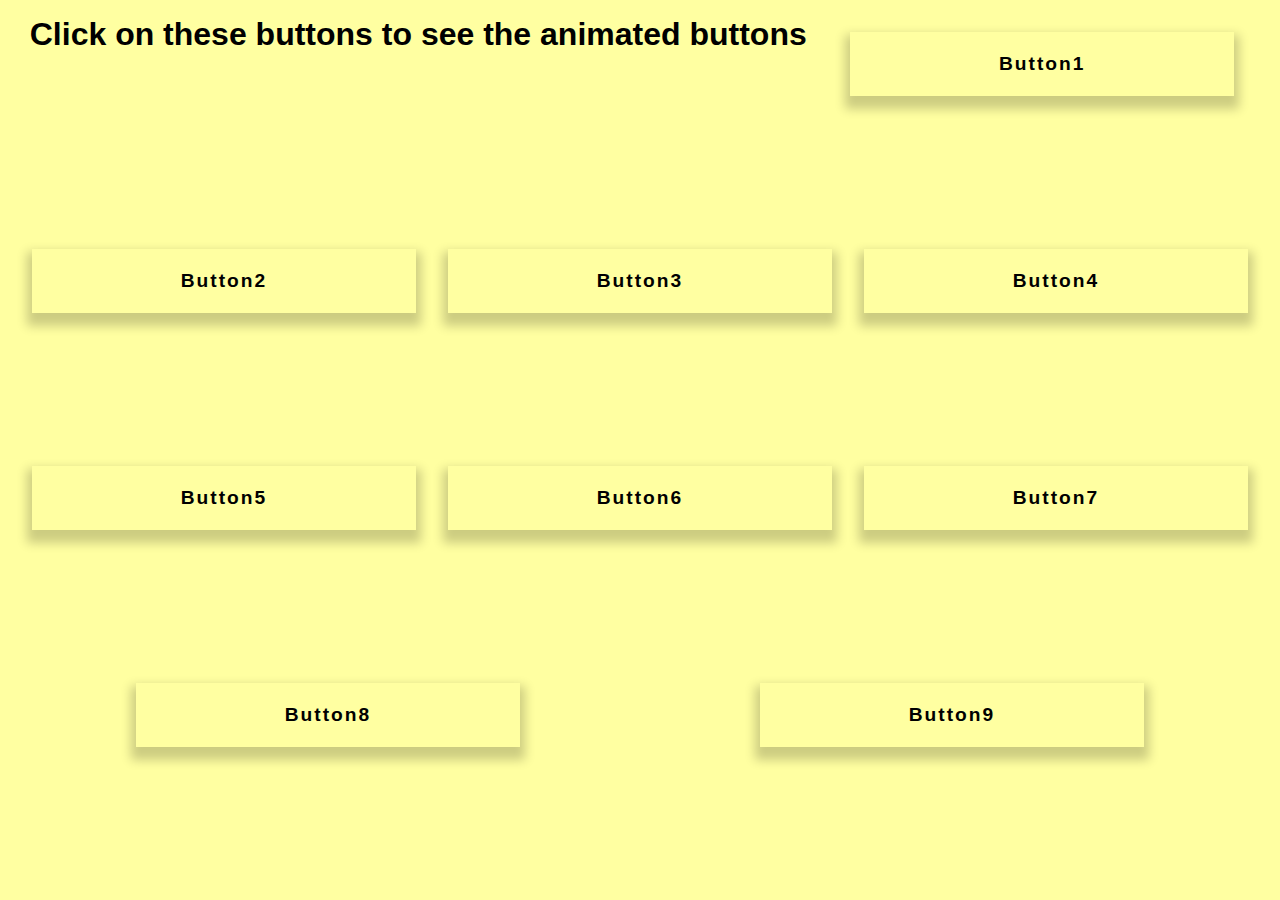
<file: index.html>
<!DOCTYPE html>
<html lang="en">
<head>
    <meta charset="UTF-8">
    <meta http-equiv="X-UA-Compatible" content="IE=edge">
    <meta name="viewport" content="width=device-width, initial-scale=1.0">
    <title>Document</title>
    <link rel="stylesheet" href="css/index.css">
</head>
<body>
    <section>
        <h1>Click on these buttons to see the animated buttons</h1>
        <div>
            <a href="pixel_button.html">Button1</a>
        </div>
        <div>
            <a href="button2.html">Button2</a>
        </div>
        <div>
            <a href="button3.html">Button3</a>
        </div>
        <div>
            <a href="button4.html">Button4</a>
        </div>
        <div>
            <a href="button5.html">Button5</a>
        </div>
        <div>
            <a href="button6.html">Button6</a>
        </div>
        <div>
            <a href="button7.html">Button7</a>
        </div>
        <div>
            <a href="button8.html">Button8</a>
        </div>
        <div>
            <a href="button9.html">Button9</a>
        </div>
    </section>
</body>
</html>
</file>
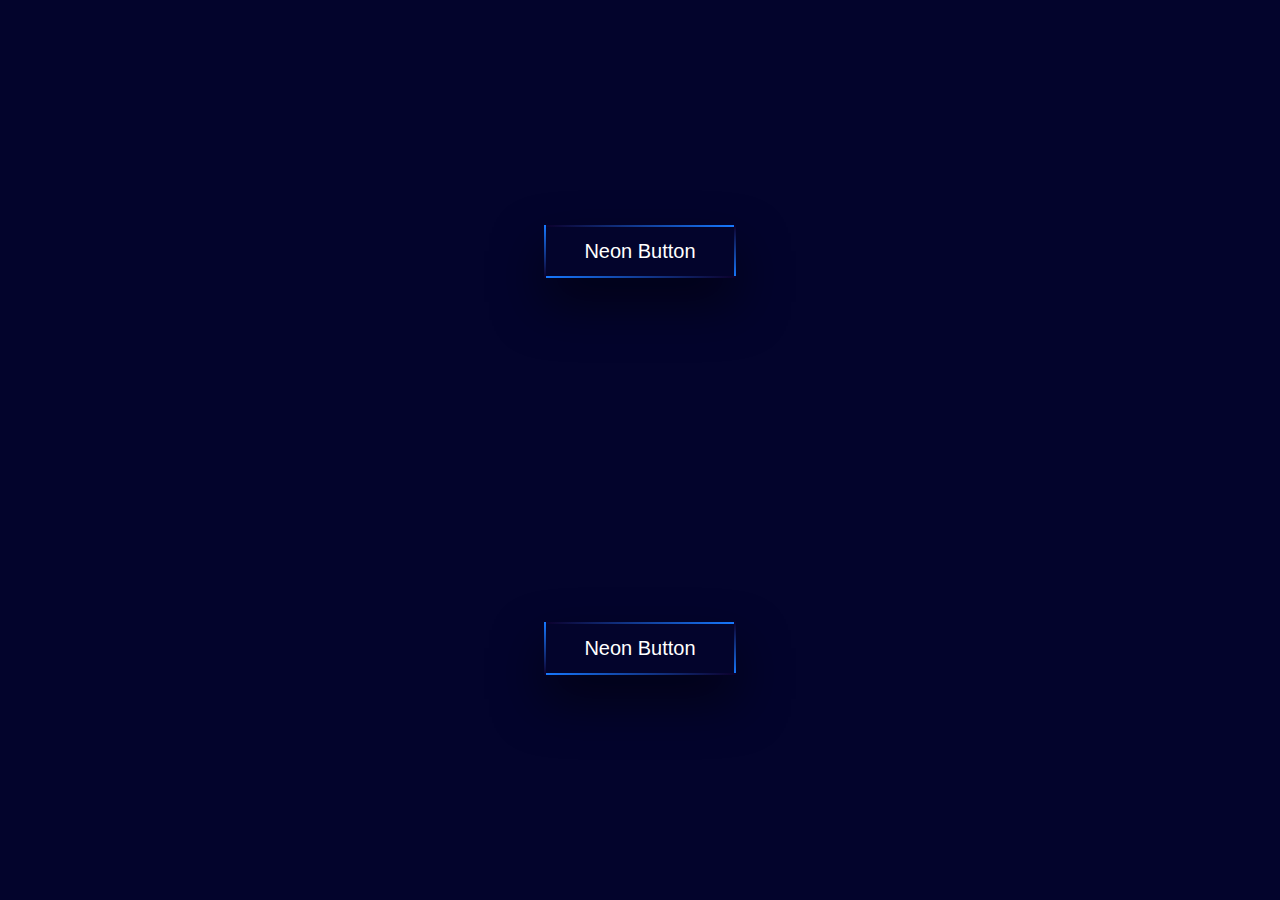
<file: button2.html>
<!DOCTYPE html>
<html lang="en">
<head>
    <meta charset="UTF-8">
    <meta http-equiv="X-UA-Compatible" content="IE=edge">
    <meta name="viewport" content="width=device-width, initial-scale=1.0">
    <title>Neon Button</title>
    <link rel="stylesheet" href="css/button2.css">
</head>
<body>
    <div class="center height1">
        <span></span>
        <span></span>
        <span></span>
        <span></span>
        Neon Button
    </div>
    <div class="center1 center">
        <span></span>
        <span></span>
        <span></span>
        <span></span>
        Neon Button
    </div>
</body>
</html>
</file>
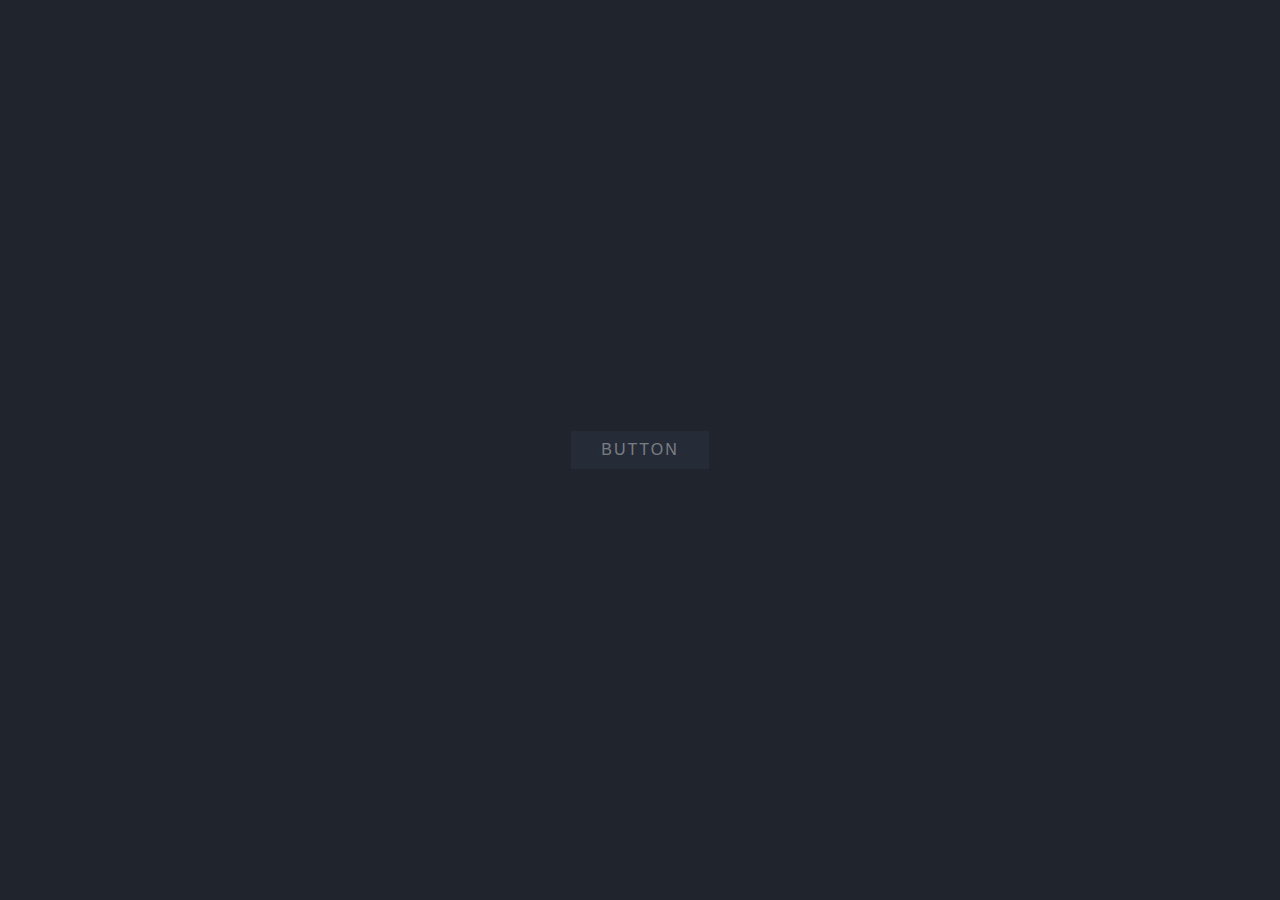
<file: button3.html>
<!DOCTYPE html>
<html lang="en">
<head>
    <meta charset="UTF-8">
    <meta http-equiv="X-UA-Compatible" content="IE=edge">
    <meta name="viewport" content="width=device-width, initial-scale=1.0">
    <title>CSS Button</title>
    <link rel="stylesheet" href="css/button3.css">
</head>
<body>
    <a href="#">
        <span></span>
        <span></span>
        <span></span>
        <span></span>
        Button
    </a>
</body>
</html>
</file>
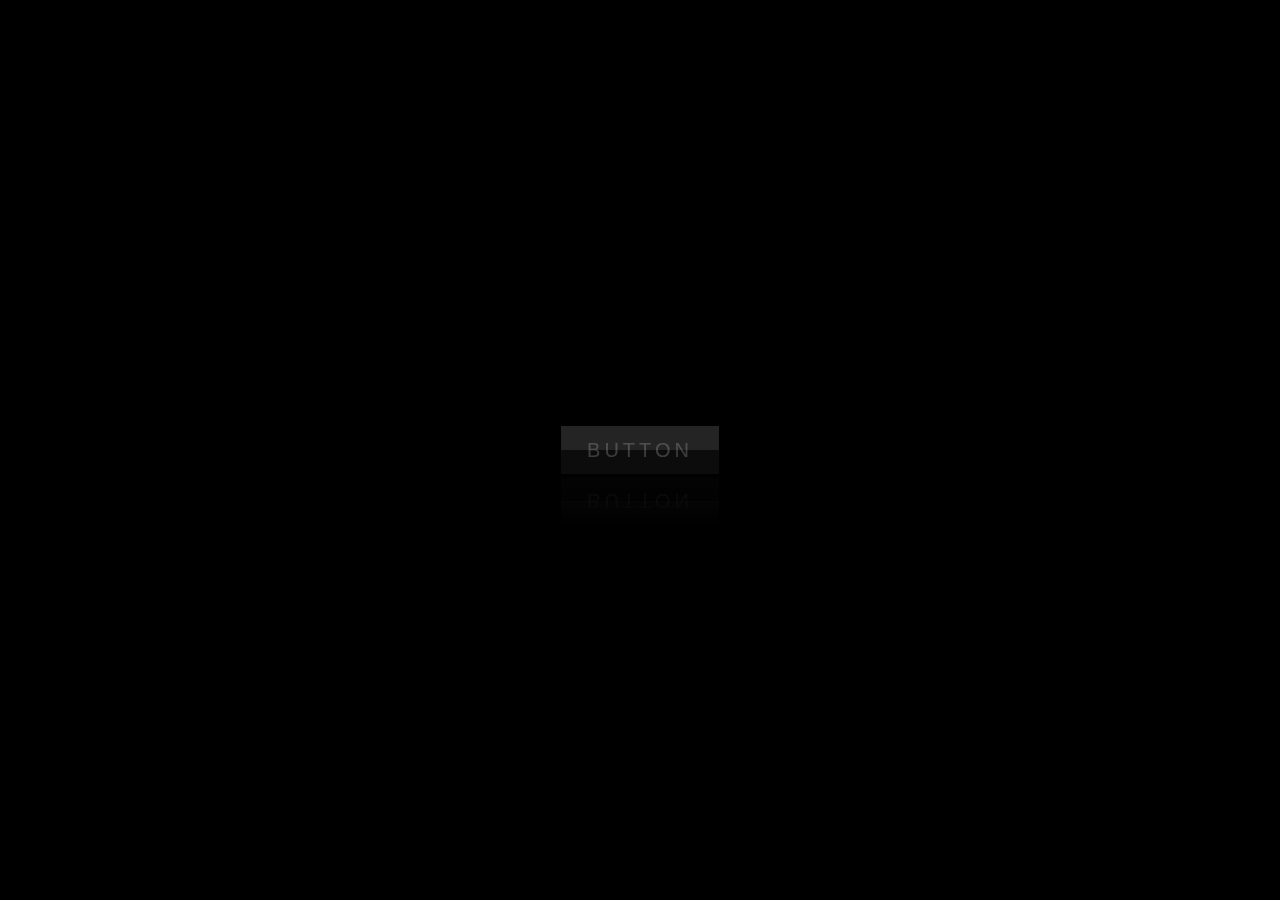
<file: button4.html>
<!DOCTYPE html>
<html lang="en">
<head>
    <meta charset="UTF-8">
    <meta http-equiv="X-UA-Compatible" content="IE=edge">
    <meta name="viewport" content="width=device-width, initial-scale=1.0">
    <title>Animated Button</title>
    <link rel="stylesheet" href="css/button4.css">
</head>
<body>
    <a href="#"><span>Button</span></a>
</body>
</html>
</file>
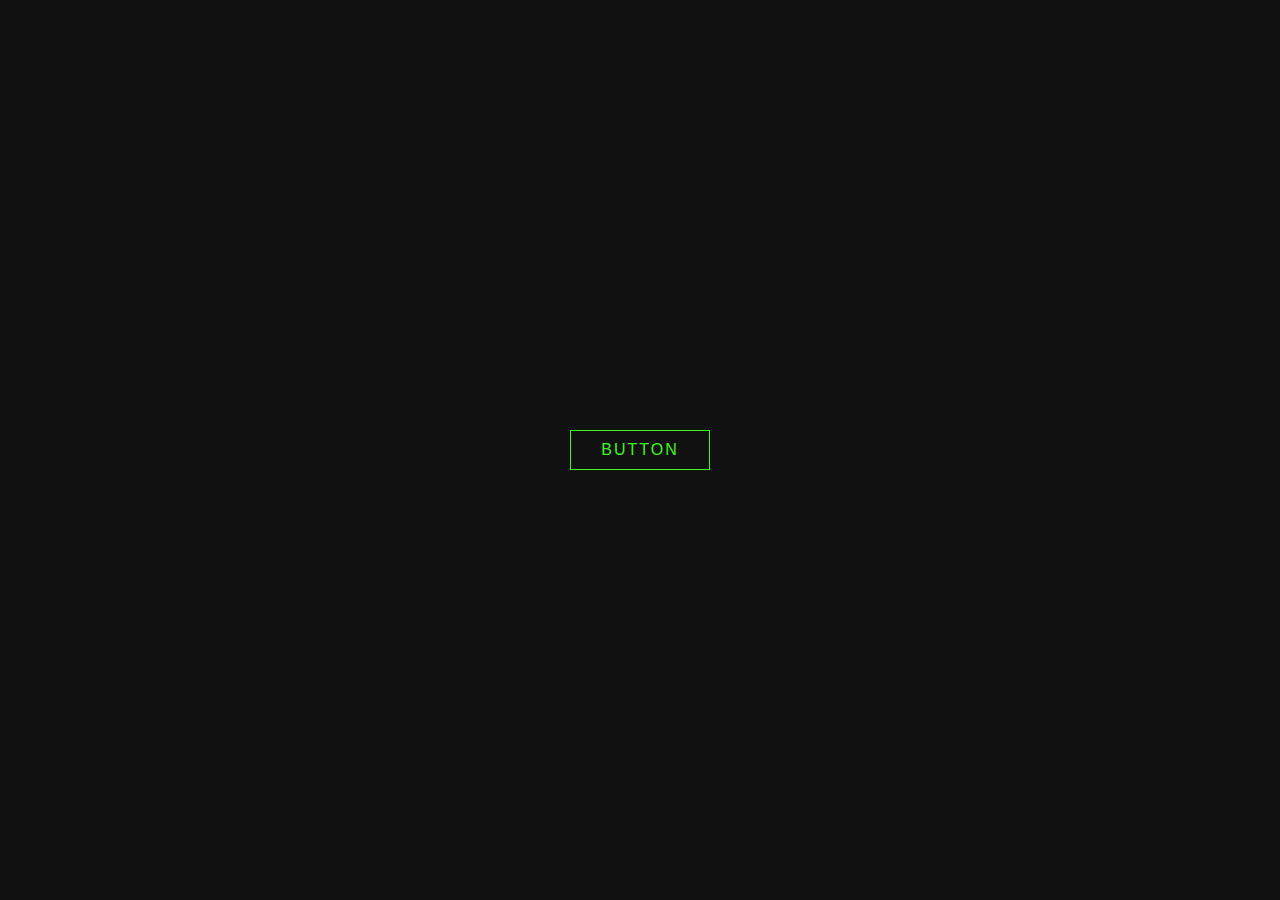
<file: button5.html>
<!DOCTYPE html>
<html lang="en">

<head>
    <meta charset="UTF-8">
    <meta http-equiv="X-UA-Compatible" content="IE=edge">
    <meta name="viewport" content="width=device-width, initial-scale=1.0">
    <title>Animated Button</title>
    <link rel="stylesheet" href="css/button5.css">
</head>

<body>
    <a href="#" class="btn"><span></span>Button</a>
</body>
<script src="https://code.jquery.com/jquery-3.6.0.min.js" integrity="sha256-/xUj+3OJU5yExlq6GSYGSHk7tPXikynS7ogEvDej/m4=" crossorigin="anonymous"></script>
<script>
    $(document).ready(function(e){
        $('.btn').on('mouseenter',function(e){
            x = e.pageX - $(this).offset().left;
            y = e.pageY - $(this).offset().top;
            $(this).find('span').css({top:y, left:x})
        })
        $('.btn').on('mouseout',function(e){
            x = e.pageX - $(this).offset().left;
            y = e.pageY - $(this).offset().top;
            $(this).find('span').css({top:y, left:x})
        })
    })
</script>

</html>
</file>
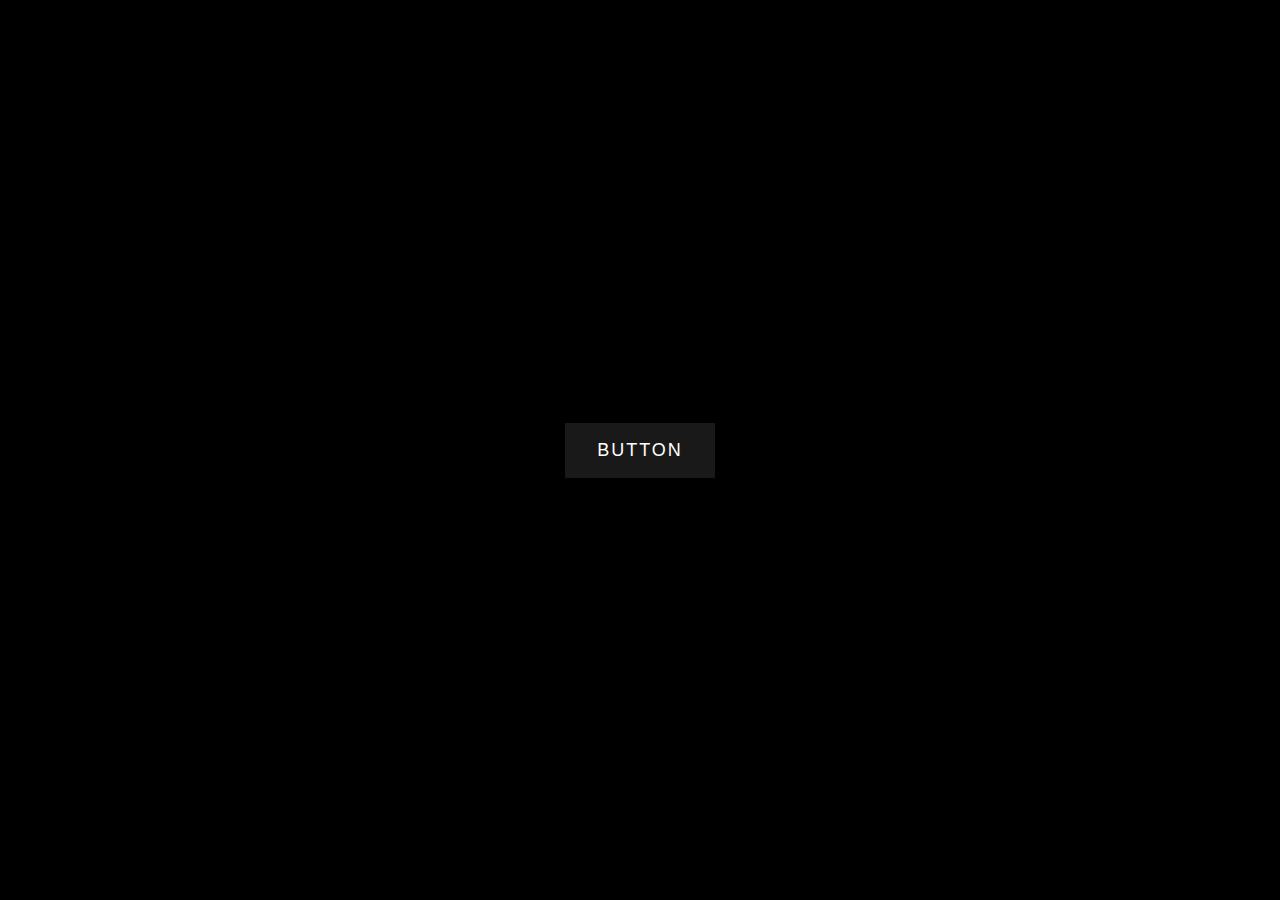
<file: button7.html>
<!DOCTYPE html>
<html lang="en">
<head>
    <meta charset="UTF-8">
    <meta http-equiv="X-UA-Compatible" content="IE=edge">
    <meta name="viewport" content="width=device-width, initial-scale=1.0">
    <title>CSS animation button</title>
    <link rel="stylesheet" href="css/button7.css">
</head>
<body>
    <div class="container">
        <a href="#">
            <span>Button</span>
            <span>Button</span>
        </a>
    </div>
</body>
</html>
</file>
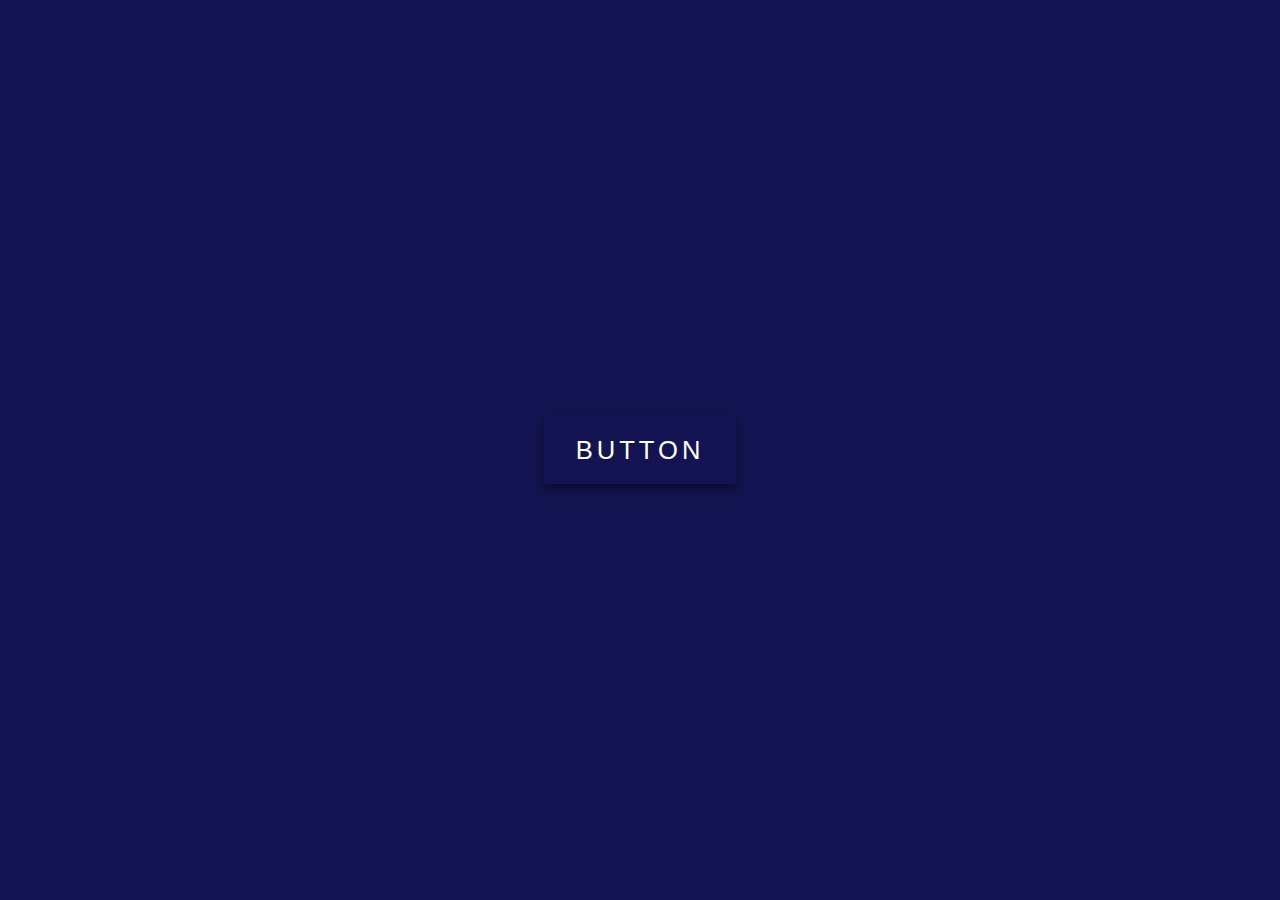
<file: button9.html>
<!DOCTYPE html>
<html lang="en">
<head>
    <meta charset="UTF-8">
    <meta http-equiv="X-UA-Compatible" content="IE=edge">
    <meta name="viewport" content="width=device-width, initial-scale=1.0">
    <title>Document</title>
    <link rel="stylesheet" href="css/button9.css">
</head>
<body>
    <a href="#">
        <span></span>
        <span></span>
        <span></span>
        <span></span>
        Button
    </a>
</body>
</html>
</file>
<file: css/index.css>
*{
    margin: 0;
    padding: 0;
    box-sizing: border-box;
    font-family: 'Segoe UI', Tahoma, Geneva, Verdana, sans-serif
}
section{
    background-color: rgba(255, 255, 0, 0.37);
    padding: 1rem;
    height: 100vh;
    display: flex;
    /* flex-direction: column; */
    flex-wrap: wrap;
    justify-content: space-around;
}
div{
    /* border: 2px solid red; */
    width: 30vw;
    height: 4rem;
    margin: 1rem;
    box-shadow: 0 8px 10px 5px rgba(0,0,0,0.2);
    transition: 0.8s;
}
div a{
    display: flex;
    justify-content: center;
    align-items: center;
    text-decoration: none;
    width: 100%;
    height: 100%;
    color: black;
    font-size: 1.2rem;
    font-weight: bold;
    letter-spacing: 2px;
}
div:hover{
    background-color: rgb(255, 255, 0);
}
</file>
<file: css/button2.css>
/* background: #03042c */
/* span background: #0c002b, #1779ff */
/* center before background: rgba{255,255,255,0.5} */
/* center hover: #EEEB18 */

body{
    background: #03042c;
    display: flex;
    justify-content: center;
    /* align-items: center; */
}
.height1{
    top: 25%;
}
.center{
    position: absolute;
    font-size: 20px;
    font-family: Arial, Helvetica, sans-serif;
    color: white;
    box-shadow: 0px 25px 50px rgba(0,0,0,0.5);
    padding: 15px 40px;
    overflow: hidden;
    transition: 3s;
}
.center1{
    bottom: 25%;
}
.center::before{
    content: '';
    position: absolute;
    top: 2px;
    left: 2px;
    width: 50%;
    background: rgba(255, 255, 255, 0.05);
}
.center span:nth-child(1){
    position: absolute;
    top: 0;
    left: 0;
    background: linear-gradient(to right, #0c002b, #1779ff);
    height: 2px;
    width: 100%;
    animation: anim1 1s linear infinite;
    animation-delay: 1s;
}
@keyframes anim1{
    0%{
        transform: translateX(-100%);
    }
    100%{
        transform: translateX(100%);
    }
}
.center span:nth-child(2){
    position: absolute;
    top: 0;
    right: 0;
    background: linear-gradient(to bottom, #0c002b, #1779ff);
    width: 2px;
    height: 100%;
    animation: anim2 1s linear infinite;
    animation-delay: 0.5s;
    /* transition: transform 0.5s; */
}
@keyframes anim2{
    0%{
        transform: translateY(-100%);
    }
    100%{
        transform: translateY(100%);
    }
}
.center span:nth-child(3){
    position: absolute;
    bottom: 0;
    left: 0;
    background: linear-gradient(to left, #0c002b, #1779ff);
    height: 2px;
    width: 100%;
    animation: anim3 1s linear infinite;
    animation-delay: 1s;
}
@keyframes anim3{
    0%{
        transform: translateX(100%);
    }
    100%{
        transform: translateX(-100%);
    }
}
.center span:nth-child(4){
    position: absolute;
    bottom: 0;
    left: 0;
    background: linear-gradient(to top, #0c002b, #1779ff);
    width: 2px;
    height: 100%;
    animation: anim4 1s linear infinite;
    animation-delay: 0.5s;
}
@keyframes anim4{
    0%{
        transform: translateY(100%);
    }
    100%{
        transform: translateY(-100%);
    }
}
.center1:after{
    content: '';
    position: absolute;
    top: 0;
    left: -100%;
    width: 100%;
    height: 100%;
    background: linear-gradient(90deg, transparent, rgba(255, 255, 255, 0.5), transparent);
    transition: 1s;
    transition-delay: 0.5s;
}
.center1:hover:after{
    left: 100%;
}
.height1:hover{
    background:  #EEEB18;
    color: black;
}
.center:hover{
    cursor: pointer;
}
.height1:hover span{
    background: #EEEB18;
}
</file>
<file: css/button3.css>
* {
  margin: 0;
  padding: 0;
  box-sizing: border-box;
}
body {
  display: flex;
  justify-content: center;
  align-items: center;
  min-height: 100vh;
  background: #1f242d;
}
a {
  position: relative;
  display: inline-block;
  padding: 10px 30px;
  font-family: sans-serif;
  text-decoration: none;
  text-transform: uppercase;
  color: rgba(255, 255, 255, 0.4);
  background: #262c37;
  letter-spacing: 2px;
  font-size: 16px;
  transition: 0.5s;
}
a:hover {
  color: rgba(255, 255, 255, 1);
}
a span {
  display: block;
  position: absolute;
  background: #2894ff;
}
a span:nth-child(1) {
  left: 0;
  bottom: 0;
  width: 0.7px;
  height: 100%;
  transform: scaleY(0);
  transform-origin: top;
  transition: transform 0.5s;
}
a:hover span:nth-child(1) {
  transform: scaleY(1);
  transform-origin: bottom;
  transition: transform 0.5s;
}
a span:nth-child(3) {
  right: 0;
  bottom: 0;
  width: 0.7px;
  height: 100%;
  transform: scaleY(0);
  transform-origin: top;
  transition: transform 0.5s;
  transition-delay: 0.5s;
}
a:hover span:nth-child(3) {
  transform: scaleY(1);
  transform-origin: bottom;
  transition: transform 0.5s;
  transition-delay: 0.5s;
}
a span:nth-child(2) {
  left: 0;
  top: 0;
  width: 100%;
  height: 0.7px;
  transform: scaleX(0);
  transform-origin: right;
  transition: transform 0.5s;
  transition-delay: 0.5s;
}
a:hover span:nth-child(2) {
  transform: scaleY(1);
  transform-origin: left;
  transition: transform 0.5s;
  transition-delay: 0.5s;
}
a span:nth-child(4) {
  right: 0;
  bottom: 0;
  width: 100%;
  height: 0.7px;
  transform: scaleX(0);
  transform-origin: right;
  transition: transform 0.5s;
}
a:hover span:nth-child(4) {
  transform: scaleY(1);
  transform-origin: left;
  transition: transform 0.5s;
}
</file>
<file: css/button4.css>
* {
  margin: 0;
  padding: 0;
  box-sizing: border-box;
  font-family: sans-serif;
}
body {
  display: flex;
  justify-content: center;
  align-items: center;
  min-height: 100vh;
  background: #000;
}
a {
  position: relative;
  width: 160px;
  height: 50px;
  line-height: 48px;
  background: #000;
  text-transform: uppercase;
  font-size: 20px;
  letter-spacing: 4px;
  text-decoration: none;
  -webkit-box-reflect: below 1px linear-gradient(transparent, #0004);
}
a:hover::before {
  content: "";
  position: absolute;
  top: 0;
  left: 0;
  width: 100%;
  height: 100%;
  background: linear-gradient(
    45deg,
    #fb0094,
    #00f,
    #0f0,
    #ff0,
    #f00,
    #fb0094,
    #00f,
    #0f0,
    #ff0,
    #f00
  );
  background-size: 400%;
  animation: animate 20s linear infinite;
}
a:hover::after {
  content: "";
  position: absolute;
  top: 0;
  left: 0;
  width: 100%;
  height: 100%;
  background: linear-gradient(
    45deg,
    #fb0094,
    #00f,
    #0f0,
    #ff0,
    #f00,
    #fb0094,
    #00f,
    #0f0,
    #ff0,
    #f00
  );
  background-size: 400%;
  filter: blur(30px);
  animation: animate 20s linear infinite;
}
@keyframes animate {
  0% {
    background-position: 0 0;
  }
  50% {
    background-position: 300% 0;
  }
  100% {
    background-position: 0 0;
  }
}
a span {
  position: absolute;
  display: block;
  top: 1px;
  left: 1px;
  right: 1px;
  bottom: 1px;
  text-align: center;
  background: #0c0c0c;
  color: rgba(255, 255, 255, 0.2);
  transition: 0.5s;
  z-index: 1;
}
a:hover span {
  color: rgba(255, 255, 255, 1);
}
a span::before {
  content: "";
  position: absolute;
  top: 0;
  left: 0;
  width: 100%;
  height: 50%;
  background: rgba(255, 255, 255, 0.1);
}
</file>
<file: css/button5.css>
* {
  margin: 0;
  padding: 0;
  box-sizing: border-box;
  font-family: sans-serif;
}

body {
  display: flex;
  justify-content: center;
  align-items: center;
  min-height: 100vh;
  background: #111;
}

.btn {
  position: relative;
  padding: 10px 30px;
  border: 1px solid #41f321;
  margin: 10px;
  font-family: sans-serif;
  display: inline-block;
  text-decoration: none;
  color: #41f321;
  letter-spacing: 2px;
  text-transform: uppercase;
  transition: 0.5s;
  overflow: hidden;
}

.btn:hover {
  color: #111;
}

.btn span {
  position: absolute;
  display: block;
  width: 0px;
  height: 0px;
  transform: translate(-50%, -50%);
  border-radius: 50%;
  background: #41f321;
  transition: width 0.5s, height 0.5s;
  z-index: -1;
}

.btn:hover span {
  width: 300px;
  height: 300px;
}
</file>
<file: css/button7.css>
* {
  margin: 0;
  padding: 0;
  box-sizing: border-box;
  font-family: sans-serif;
}

body {
  display: flex;
  justify-content: center;
  align-items: center;
  min-height: 100vh;
  background: #000;
}
.container {
  position: relative;
  display: flex;
}
.container a {
  position: relative;
  width: 150px;
  height: 55px;
  text-align: center;
  line-height: 55px;
  margin: 10px;
  text-transform: uppercase;
  background: #191919;
  color: #fff;
  font-size: 18px;
  font-weight: 500;
  text-decoration: none;
  letter-spacing: 2px;
  overflow: hidden;
}
.container a span {
  position: relative;
  display: block;
  width: 100%;
  height: 100%;
  z-index: 1000;
  transition: 0s ease-in;
}
.container a:hover span {
  transition: 0.4s ease-in;
  transform: translateY(-100%);
}
.container a:before {
  content: "";
  position: absolute;
  bottom: -250px;
  left: 50px;
  transform: translateX(-50%);
  width: 250px;
  height: 250px;
  background: #2299ff;
  border-radius: 50%;
  transition: 0.4s ease-in;
}
.container a:hover:before {
  bottom: -100px;
}
</file>
<file: css/button9.css>
* {
  margin: 0;
  padding: 0;
  box-sizing: border-box;
  font-family: sans-serif;
}
body {
  display: flex;
  justify-content: center;
  align-items: center;
  min-height: 100vh;
  background-color: rgb(20, 20, 82);
}

a {
  position: relative;
  width: 12rem;
  height: 4.2rem;
  font-size: 1.6rem;
  font-family: sans-serif;
  letter-spacing: 4px;
  text-transform: uppercase;
  display: flex;
  justify-content: center;
  align-items: center;
  text-decoration: none;
  color: white;
  background: rgb(20, 20, 82);
  box-shadow: 0 5px 10px rgba(0, 0, 0, 0.5);
  transition: 1s;
  overflow: hidden;
}
a:hover {
  background: rgb(0, 183, 255);
  color: rgb(3, 32, 44);
  box-shadow: 0px -10px 40px 10px rgba(23, 83, 107, 0.8);
  transition: 1s;
  transition-delay: 2.4s;
  -webkit-box-reflect: below 10px linear-gradient(transparent, #0004);
}
a:hover span:nth-child(1) {
  position: absolute;
  top: 0;
  left: -100%;
  height: 2px;
  width: 100%;
  background: linear-gradient(to right, rgb(9, 5, 46), rgb(0, 183, 255));
  animation: animate1 0.5s linear 1;
}
@keyframes animate1 {
  0% {
    left: -100%;
  }
  100% {
    left: 10%;
  }
}
a:hover span:nth-child(2) {
  position: absolute;
  top: -100%;
  right: 0;
  width: 2px;
  height: 100%;
  background: linear-gradient(to bottom, rgb(9, 5, 46), rgb(0, 183, 255));
  animation: animate2 0.5s linear 1;
  animation-delay: 0.45s;
}
@keyframes animate2 {
  0% {
    top: -100%;
  }
  100% {
    top: 10%;
    opacity: 0.8;
  }
}
a:hover span:nth-child(3) {
  position: absolute;
  bottom: 0;
  right: -100%;
  height: 2px;
  width: 100%;
  background: linear-gradient(to left, rgb(9, 5, 46), rgb(0, 183, 255));
  animation: animate3 0.5s linear 1;
  animation-delay: 0.95s;
}
@keyframes animate3 {
  0% {
    right: -100%;
  }
  100% {
    right: 10%;
  }
}
a:hover span:nth-child(4) {
  position: absolute;
  bottom: -100%;
  left: 0;
  width: 2px;
  height: 100%;
  background: linear-gradient(to top, rgb(9, 5, 46), rgb(0, 183, 255));
  animation: animate4 0.5s linear 1;
  animation-delay: 1.4s;
}
@keyframes animate4 {
  0% {
    bottom: -100%;
  }
  100% {
    bottom: 10%;
  }
}
</file>
